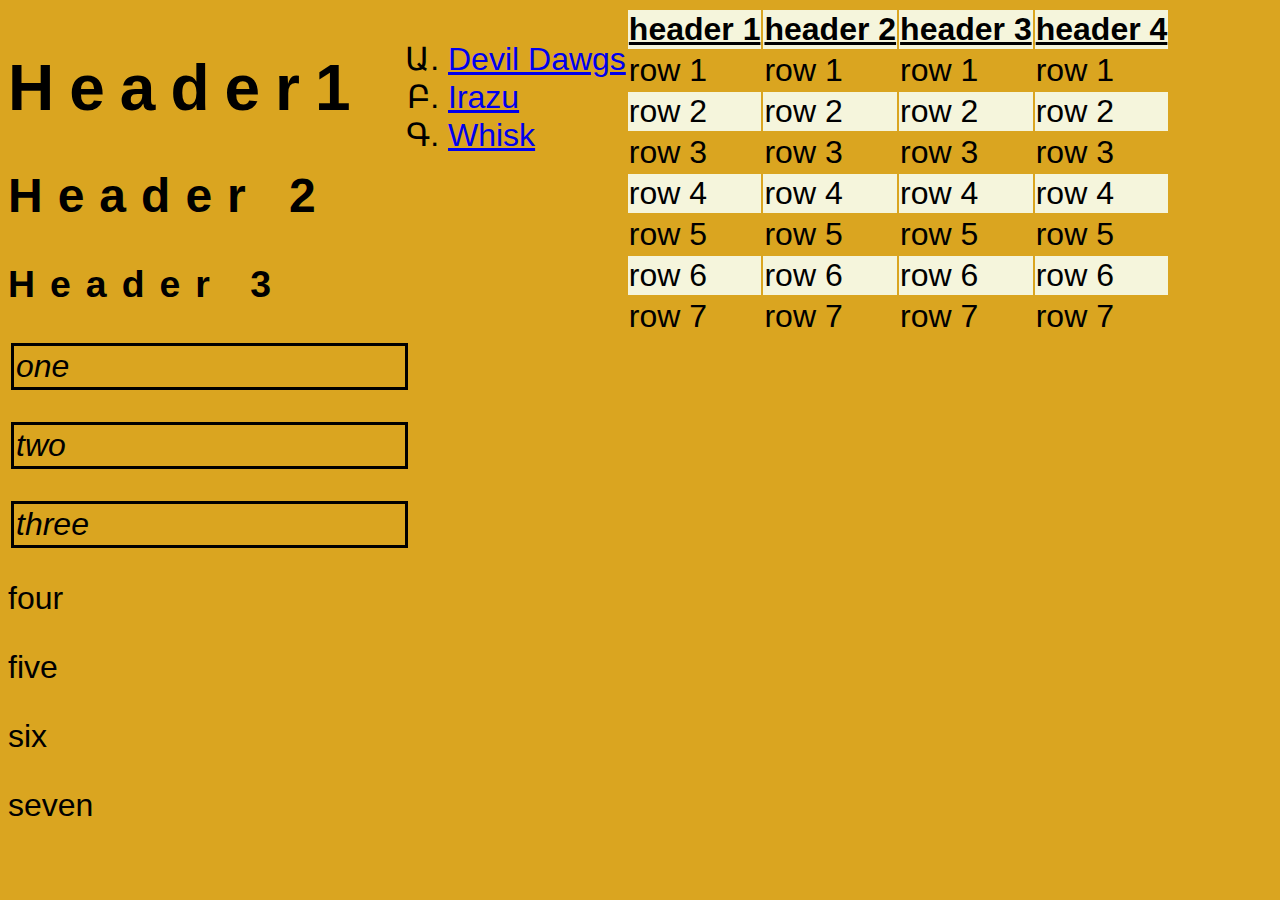
<file: Evan_W_Hickle_3/index.html>
<!DOCTYPE html>
<html>
<head>
	<link rel="stylesheet" type="text/css" href="styles.css">
	<title>Practice Test 3</title>
</head>
<body>
<main>
<h1 class=header>Header1</h1>
<h2 class= header>Header 2</h2>
<h3 class=header>Header 3</h3>
<p class=q5>one</p>
<p class=q5>two</p>
<p class=q5>three</p>
<p>four</p>
<p>five</p>
<p>six</p>
<p>seven</p>
</main>
<nav>
	<ul>
		<li><a href="devildawgs.com">Devil Dawgs</a></li>
		<li><a href="irazuchicago.com">Irazu</a></li>
		<li><a href="whiskchicago.com">Whisk</a></li>
	</ul>
</nav>

<table>
  <tr class=odd>
    <th>header 1</th>
    <th>header 2</th>
    <th>header 3</th>
    <th>header 4</th>
  </tr>
  <tr>
    <td>row 1</td>
    <td>row 1</td>
    <td>row 1</td>
    <td>row 1</td>
  </tr>
  <tr class=odd>
    <td>row 2</td>
    <td>row 2</td>
    <td>row 2</td>
    <td>row 2</td>
  </tr>
  <tr>
    <td>row 3</td>
    <td>row 3</td>
    <td>row 3</td>
    <td>row 3</td>
  </tr>
    <tr class=odd>
    <td>row 4</td>
    <td>row 4</td>
    <td>row 4</td>
    <td>row 4</td>
  </tr>
    <tr>
    <td>row 5</td>
    <td>row 5</td>
    <td>row 5</td>
    <td>row 5</td>
  </tr>
    <tr class=odd>
    <td>row 6</td>
    <td>row 6</td>
    <td>row 6</td>
    <td>row 6</td>
  </tr>
    <tr>
    <td>row 7</td>
    <td>row 7</td>
    <td>row 7</td>
    <td>row 7</td>
  </tr>
</table>
</body>
</html>
</file>
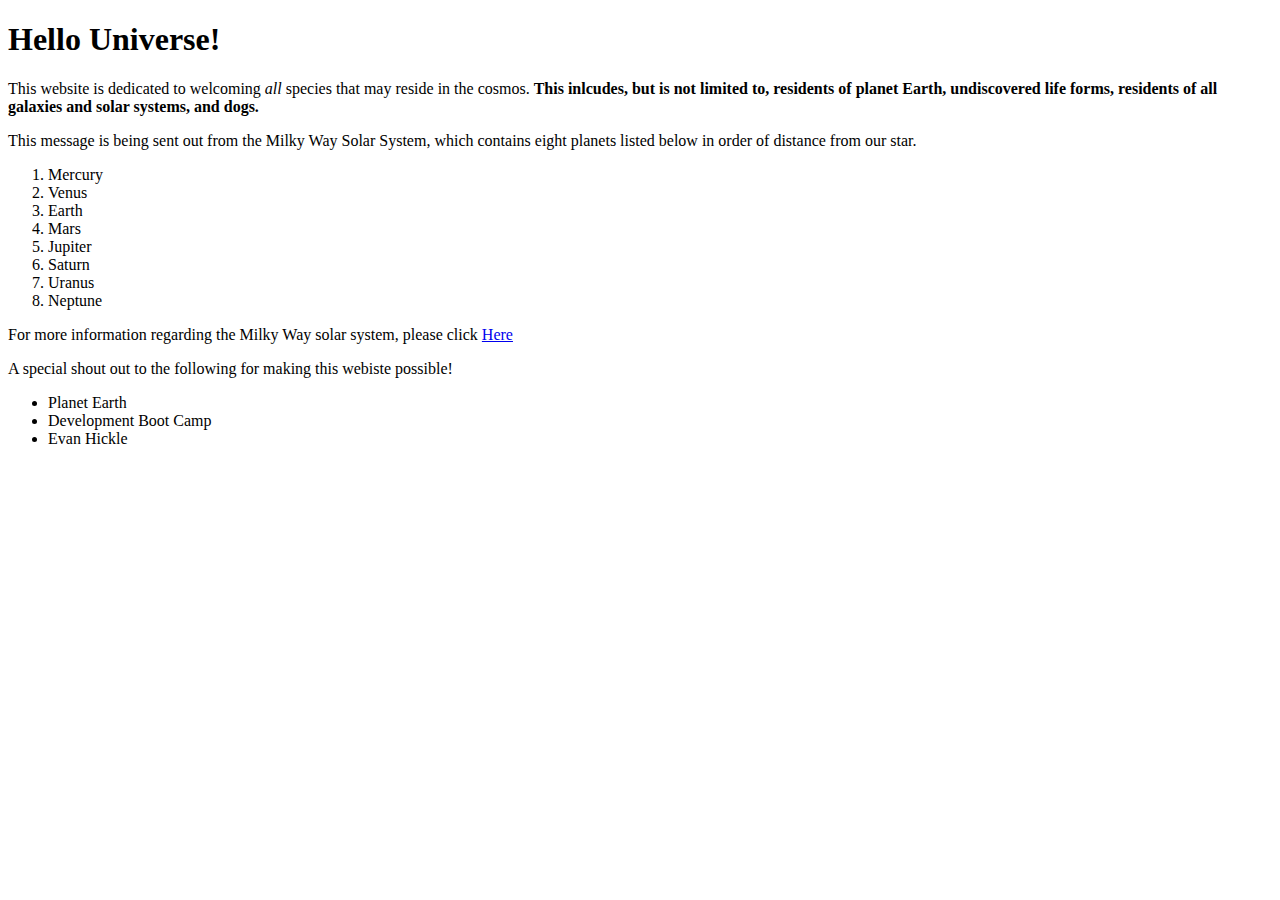
<file: web_basics/index.html>
<!DOCTYPE html>
<html>
<head>
	<title>Universal Greeting</title>
</head>
<body>
	<h1>Hello Universe!</h1>
	<p> This website is dedicated to welcoming <em>all</em> species that may reside in the cosmos. <strong>This inlcudes, but is not limited to, residents of planet Earth, undiscovered life forms, residents of all galaxies and solar systems, and dogs.</strong></p> 

	<p> This message is being sent out from the Milky Way Solar System, which contains eight planets listed below in order of distance from our star.</p>
		<ol>
		<li>Mercury</li>
		<li>Venus</li>
		<li>Earth</li>
		<li>Mars</li>
		<li>Jupiter</li>
		<li>Saturn</li>
		<li>Uranus</li>
		<li>Neptune</li>
		</ol>
	<p> For more information regarding the Milky Way solar system, please click <a href=https://en.wikipedia.org/wiki/Milky_Way> Here </a></p>
	<p> A special shout out to the following for making this webiste possible! </p>
	<ul>
	<li>Planet Earth</li>
	<li>Development Boot Camp</li>
	<li>Evan Hickle</li>
	</ul>

</body>
</html>
</file>
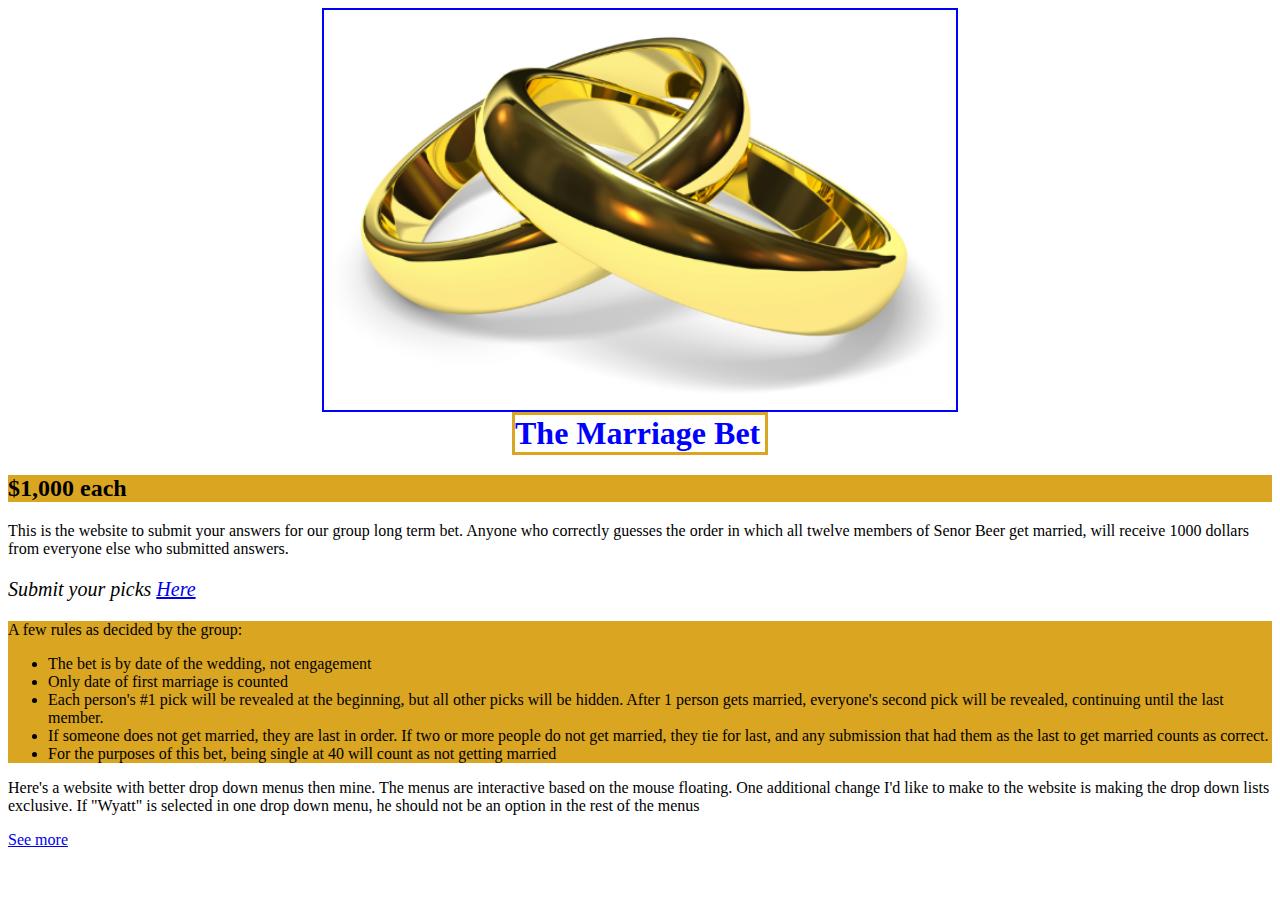
<file: web_dev/client_side_js/index.html>
<!DOCTYPE html>
<html>
<head>
	<meta name="viewport" content="width=device-width">
	<link rel="stylesheet" href="styles.css" type="text/css">
	<title>The Marriage Bet</title>
</head>
<body>
	<div id= pic_block>
	<img id=picture src=WeddingRings.png alt="Wedding rings"/>
	</div>
<main>
<h1>The Marriage Bet</h1>
<h2 class=gold>$1,000 each</h2>
<p> This is the website to submit your answers for our group long term bet. Anyone who correctly guesses the order in which all twelve members of Senor Beer get married, will receive 1000 dollars from everyone else who submitted answers.</p>
<p id=link> Submit your picks <a href=picks.html>Here</a></p>

<div class=gold>
<p> A few rules as decided by the group:</p>
	<ul>
		<li>The bet is by date of the wedding, not engagement</li>
		<li> Only date of first marriage is counted</li>
		<li> Each person's #1 pick will be revealed at the beginning, but all other picks will be hidden. After 1 person gets married, everyone's second pick will be revealed, continuing until the last member.</li>
		<li>If someone does not get married, they are last in order. If two or more people do not get married, they tie for last, and any submission that had them as the last to get married counts as correct.</li>
		<li>For the purposes of this bet, being single at 40 will count as not getting married</li>
	</ul>
</div>

<p>Here's a website with better drop down menus then mine. The menus are interactive based on the mouse floating. One additional change I'd like to make to the website is making the drop down lists exclusive. If "Wyatt" is selected in one drop down menu, he should not be an option in the rest of the menus</p><a href =http://cssmenumaker.com/blog/top-8-clean-drop-down-menu-examples>See more</a>
</main>
<script src="script.js"></script>
</body>
</html>
</file>
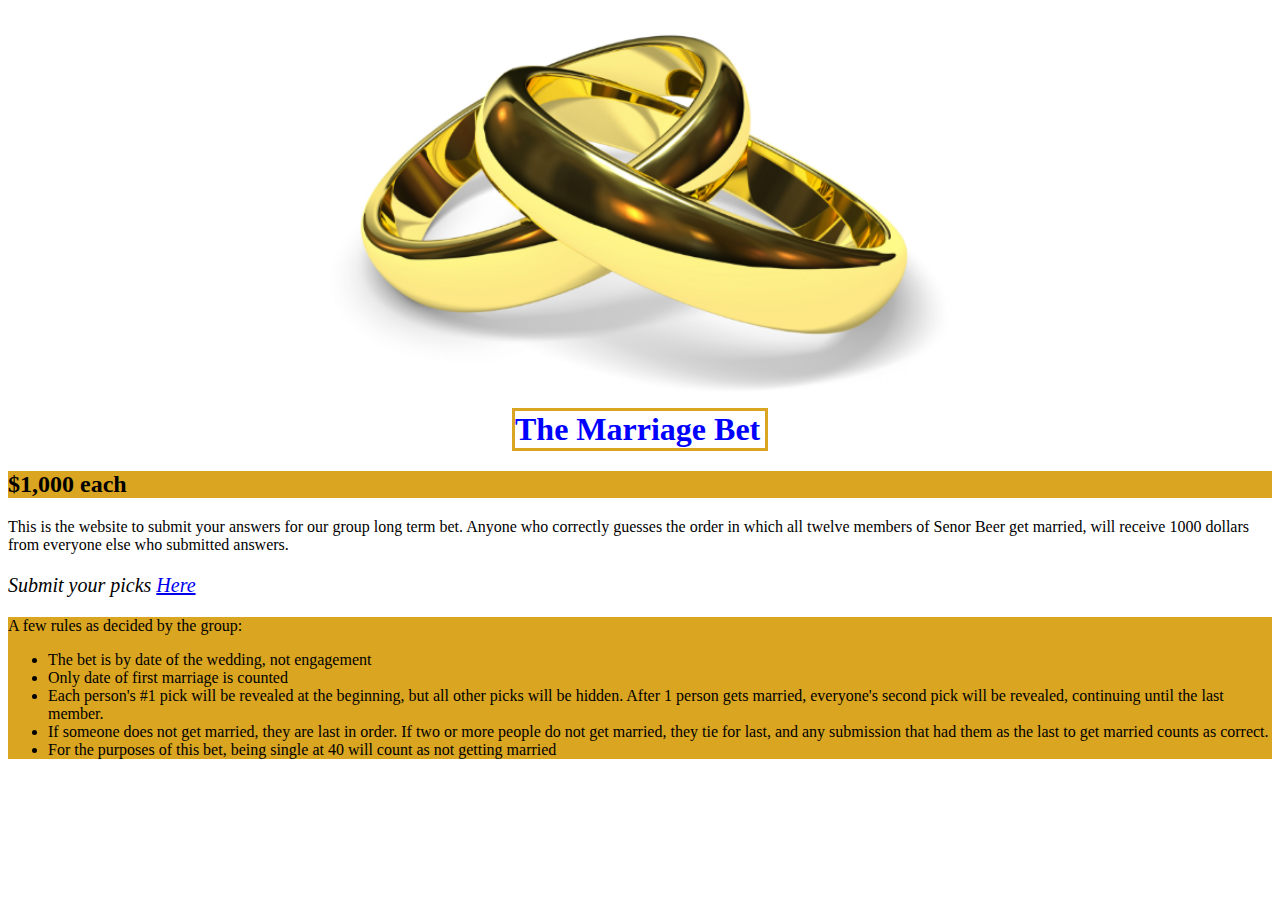
<file: web_dev/jquery/index.html>
<!DOCTYPE html>
<html>
<head>
	<meta name="viewport" content="width=device-width">
	<link rel="stylesheet" href="styles.css" type="text/css">
	<title>The Marriage Bet</title>
</head>
<body>
	<div id= pic_block>
	<img id=picture src=WeddingRings.png alt="Wedding rings"/>
	</div>
<main>
<h1>The Marriage Bet</h1>
<h2 class=gold>$1,000 each</h2>
<p> This is the website to submit your answers for our group long term bet. Anyone who correctly guesses the order in which all twelve members of Senor Beer get married, will receive 1000 dollars from everyone else who submitted answers.</p>
<p id=link> Submit your picks <a href=picks.html>Here</a></p>

<div class=gold>
<p> A few rules as decided by the group:</p>
	<ul>
		<li>The bet is by date of the wedding, not engagement</li>
		<li> Only date of first marriage is counted</li>
		<li> Each person's #1 pick will be revealed at the beginning, but all other picks will be hidden. After 1 person gets married, everyone's second pick will be revealed, continuing until the last member.</li>
		<li>If someone does not get married, they are last in order. If two or more people do not get married, they tie for last, and any submission that had them as the last to get married counts as correct.</li>
		<li>For the purposes of this bet, being single at 40 will count as not getting married</li>
	</ul>
</div>

</main>
	<script src="jquery-3.2.1.js"></script>
	<script src="jquer1.js"></script>
</body>
</html>
</file>
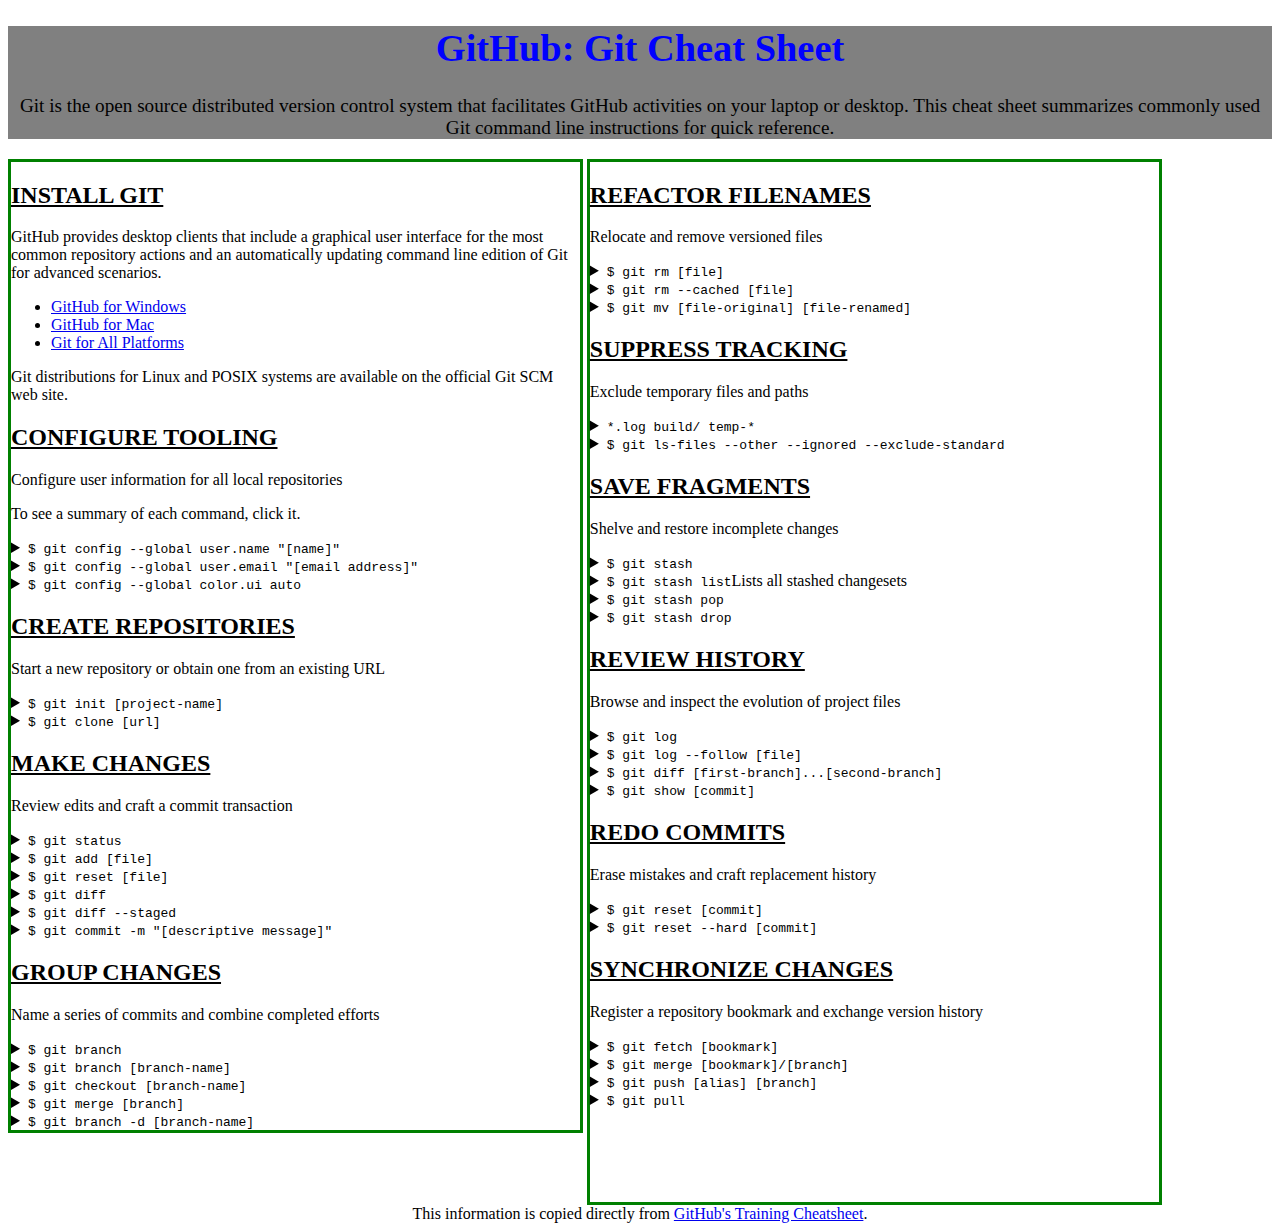
<file: css/gps/gps2-1.html>
<!--
Write your names here:
1. Evan Hickle
2.
We spent [#] hours on this challenge.
-->

<!-- This challenge uses HTML5 syntax that may not be available in all browsers (It works in Chrome and Safari, from my testing. (<details> and<summary>). -->

<!DOCTYPE html>
<html lang="en">
  <head>
    <meta charset="UTF-8">
    <link rel="stylesheet" href="gps2-1.css">  <!-- Insert a link to the stylesheet here -->
    <title>Git Cheat Sheet</title>
  </head>

  <body>
    <header>
      <h1>GitHub: Git Cheat Sheet</h1>
      <p>Git is the open source distributed version control system that
        facilitates GitHub activities on your laptop or desktop.
        This cheat sheet summarizes commonly used Git command line
        instructions for quick reference.</p>
    </header>

    <section class="column-1">
      <article>
        <h2>INSTALL GIT</h2>
        <p>GitHub provides desktop clients that include a graphical user
        interface for the most common repository actions and an automatically
        updating command line edition of Git for advanced scenarios.</p>
        <ul>
          <li><a href="https://windows.github.com">GitHub for Windows</a></li>
          <li><a href="https://mac.github.com">GitHub for Mac</a></li>
          <li><a href="http://git-scm.com">Git for All Platforms</a></li>
        </ul>

        Git distributions for Linux and POSIX systems are available on the
        official Git SCM web site.
      </article>

      <article>
        <h2>CONFIGURE TOOLING</h2>
        <p>Configure user information for all local repositories</p>
        <p> To see a summary of each command, click it.</p>

        <details>
          <summary><code>$ git config --global user.name "[name]"</code></summary>
          <p>Sets the name you want attached to your commit transactions</p>
        </details>

        <details>
          <summary><code>$ git config --global user.email "[email address]"</code></summary>
          <p>Sets the email you want atached to your commit transactions</p>
        </details>

        <details>
          <summary><code>$ git config --global color.ui auto</code></summary>
          <p>Enables helpful colorization of command line output</p>
        </details>
      </article>

      <article>
        <h2>CREATE REPOSITORIES</h2>
        <p>Start a new repository or obtain one from an existing URL</p>

        <details>
          <summary><code>$ git init [project-name]</code></summary>
          <p>Creates a new local repository with the specified name</p>
        </details>

        <details>
          <summary><code>$ git clone [url]</code></summary>
          <p>Downloads a project and its entire version history</p>
        </details>
      </article>

      <article>
        <h2>MAKE CHANGES</h2>
        <p>Review edits and craft a commit transaction</p>

        <details>
          <summary><code>$ git status</code></summary>
          <p>Lists all new or modified files to be committed</p>
        </details>

        <details>
          <summary><code>$ git add [file]</code></summary>
          <p>Snapshots the file in preparation for versioning</p>
        </details>

        <details>
          <summary><code>$ git reset [file]</code></summary>
          <p>Unstages the file, but preserve its contents</p>
        </details>

        <details>
          <summary><code>$ git diff</code></summary>
          <p>Shows file differences not yet staged</p>
        </details>

        <details>
          <summary><code>$ git diff --staged</code></summary>
          <p>Shows file differences between staging and the last file version</p>
        </details>

        <details>
          <summary><code>$ git commit -m "[descriptive message]"</code></summary>
          <p>Records file snapshots permanently in version history</p>
        </details>
      </article>

      <article>
        <h2>GROUP CHANGES</h2>
        <p>Name a series of commits and combine completed efforts</p>

        <details>
          <summary><code>$ git branch</code></summary>
          <p>Lists all local branches in the current repository</p>
        </details>

        <details>
          <summary><code>$ git branch [branch-name]</code></summary>
          <p>Creates a new branch</p>
        </details>

        <details>
          <summary><code>$ git checkout [branch-name]</code></summary>
          <p>Switches to the specified branch and updates the working directory</p>
        </details>

        <details>
          <summary><code>$ git merge [branch]</code></summary>
          <p>Combines the specified branch’s history into the current branch</p>
        </details>

        <details>
          <summary><code>$ git branch -d [branch-name]</code></summary>
          <p>Deletes the specified branch</p>
        </details>
      </article>
    </section>

    <section class="column-2">
      <article>
        <h2>REFACTOR FILENAMES</h2>
        <p>Relocate and remove versioned files</p>

        <details>
          <summary><code>$ git rm [file]</code></summary>
          <p>Deletes the file from the working directory and stages the deletion</p>
        </details>

        <details>
          <summary><code>$ git rm --cached [file]</code></summary>
          <p>Removes the file from version control but preserves the file locally</p>
        </details>

        <details>
          <summary><code>$ git mv [file-original] [file-renamed]</code></summary>
          <p>Changes the file name and prepares it for commit</p>
        </details>
      </article>

      <article>
        <h2>SUPPRESS TRACKING</h2>
        <p>Exclude temporary files and paths</p>

        <details>
          <summary><code>*.log
                    build/
                    temp-*
          </code></summary>
          <p>A text file named .gitignore suppresses accidental versioning of files and paths matching the specified paterns</p>
        </details>

        <details>
          <summary><code>$ git ls-files --other --ignored --exclude-standard</code></summary>
          <p>Lists all ignored files in this project</p>
        </details>
      </article>

      <article>
        <h2>SAVE FRAGMENTS</h2>
        <p>Shelve and restore incomplete changes</p>

        <details>
          <summary><code>$ git stash</code></summary>
          <p>Temporarily stores all modified tracked files</p>
        </details>

        <details>
          <summary><code>$ git stash list</code>Lists all stashed changesets</summary>
          <p></p>
        </details>

        <details>
          <summary><code>$ git stash pop</code></summary>
          <p>Restores the most recently stashed files</p>
        </details>

        <details>
          <summary><code>$ git stash drop</code></summary>
          <p>Discards the most recently stashed changeset</p>
        </details>

      </article>

      <article>
        <h2>REVIEW HISTORY</h2>
        <p>Browse and inspect the evolution of project files</p>

        <details>
          <summary><code>$ git log</code></summary>
          <p>Lists version history for the current branch</p>
        </details>

        <details>
          <summary><code>$ git log --follow [file]</code></summary>
          <p>Lists version history for a file, including renames</p>
        </details>

        <details>
          <summary><code>$ git diff [first-branch]...[second-branch]</code></summary>
          <p>Shows content differences between two branches</p>
        </details>

        <details>
          <summary><code>$ git show [commit]</code></summary>
          <p>Outputs metadata and content changes of the specified commit</p>
        </details>
      </article>

      <article>
        <h2>REDO COMMITS</h2>
        <p>Erase mistakes and craft replacement history</p>

        <details>
          <summary><code>$ git reset [commit]</code></summary>
          <p>Undoes all commits after [commit], preserving changes locally</p>
        </details>

        <details>
          <summary><code>$ git reset --hard [commit]</code></summary>
          <p>Discards all history and changes back to the specified commit</p>
        </details>
      </article>

      <article>
        <h2>SYNCHRONIZE CHANGES</h2>
        <p>Register a repository bookmark and exchange version history</p>

        <details>
          <summary><code>$ git fetch [bookmark]</code></summary>
          <p>Downloads all history from the repository bookmark</p>
        </details>

        <details>
          <summary><code>$ git merge [bookmark]/[branch]</code></summary>
          <p>Combines bookmark’s branch into current local branch</p>
        </details>

        <details>
          <summary><code>$ git push [alias] [branch]</code></summary>
          <p>Uploads all local branch commits to GitHub</p>
        </details>

        <details>
          <summary><code>$ git pull</code></summary>
          <p>Downloads bookmark history and incorporates changes</p>
        </details>
      </article>
    </section>

    <footer>
      This information is copied directly from <a href="https://training.github.com/kit/downloads/github-git-cheat-sheet.pdf">GitHub's Training Cheatsheet</a>.
    </footer>
  <!-- Add your reflection here as a comment. -->
  <!-- I still have some difficulty using the display command to align columns next to one another, but I developed a new practice during today's session to assist with this. Adding background color to elements makes it easier to figure out what the issue is. In general,  I feel very confident in my CSS learning.-->
  </body>
</html>
</file>
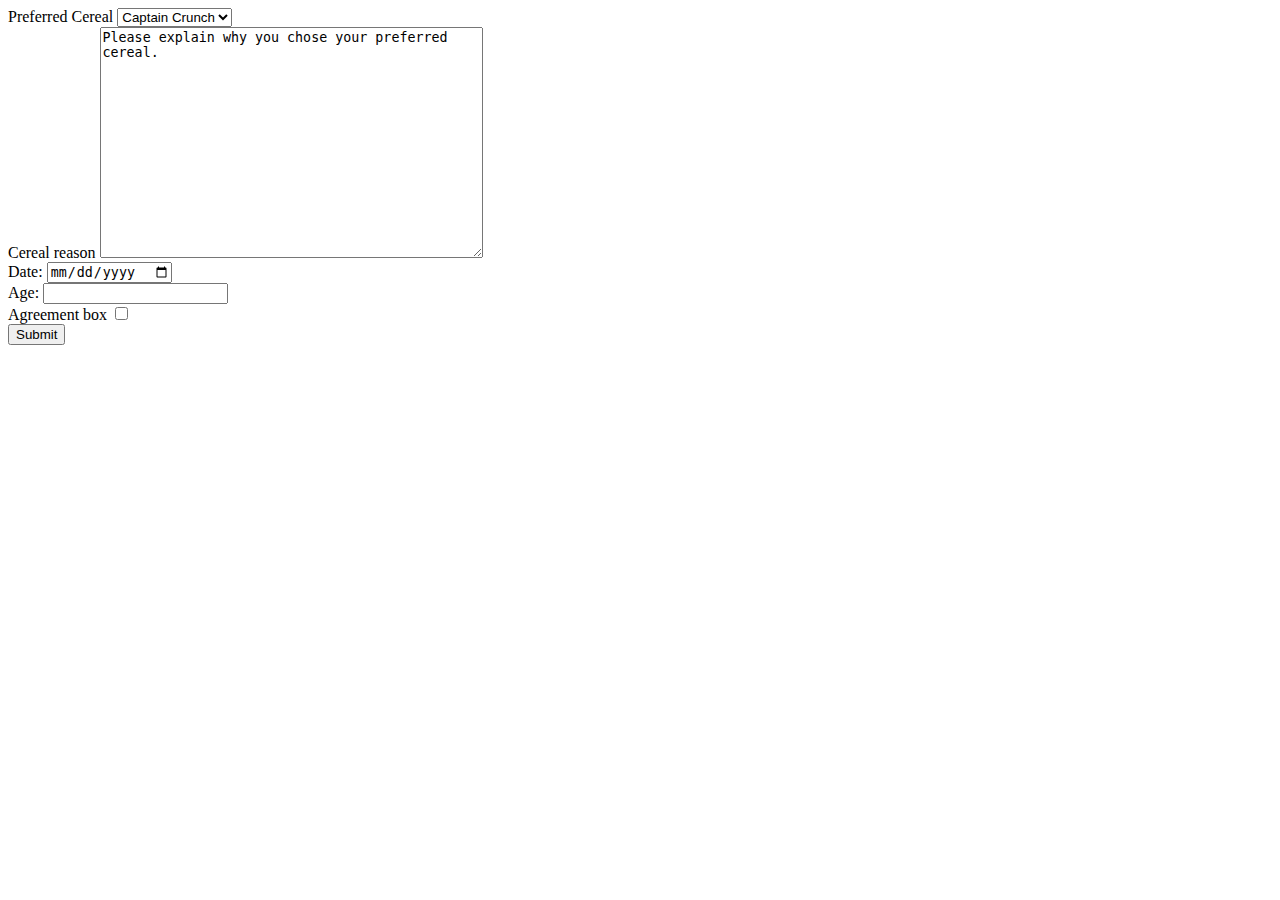
<file: html/forms/practice-form.html>
<!DOCTYPE html>
<html>
<head>
	<title></title>
</head>
<body>
<form action="success.html" method="post">
  <div>
    <label>Preferred Cereal</label>
    <select  name="cereal">
    	<option value="Captain Crunch">Captain Crunch</option>
    	<option value="Cheerios">Cheerios</option>
    	<option value="Coco Puffs">Coco Puffs</option>
    </select>
  </div>
  <div>
  	<label>Cereal reason</label>
  		<textarea name="Cereal reason"
   		rows="15" cols="45">Please explain why you chose your preferred cereal.		
   		</textarea>
  <div>
    <label>Date:</label>
    <input type="Date" name="Date">
  </div>
  <div>
  	<label>Age:</label>
  	<input type="number" name="age">
  </div>
  <div>
  	<label>Agreement box</label>
  	<input type="checkbox" name="Agree" value="agree">
  </div>
  <button type="submit">Submit</button>
</form>
</body>
</html>
</file>
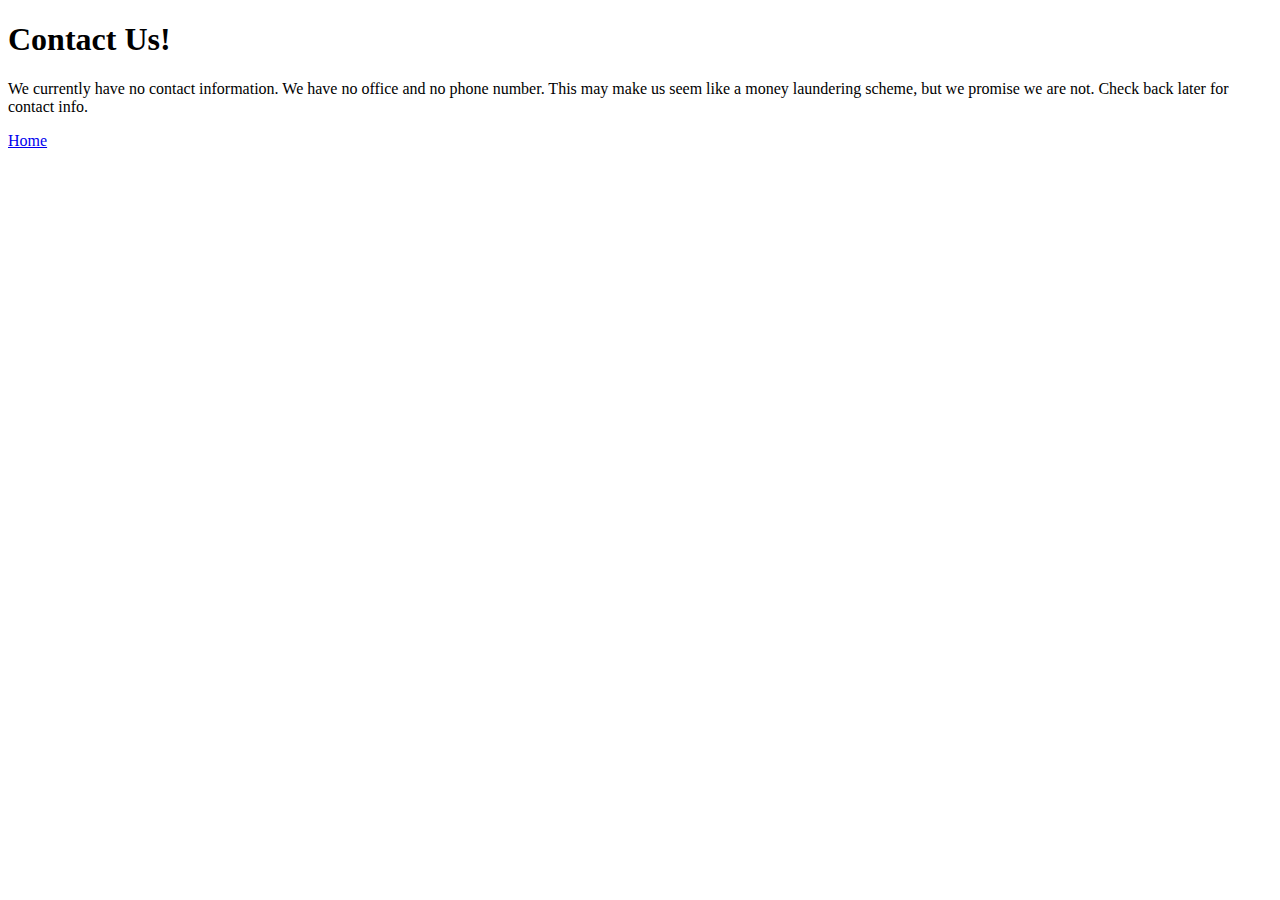
<file: html/moon_bootz/contact.html>
<!DOCTYPE html>
<html>
<head>
	<title>MoonBootz Contact info</title>
</head>
<body>
<h1> Contact Us!</h1>
<p> We currently have no contact information. We have no office and no phone number. This may make us seem like a money laundering scheme, but we promise we are not. Check back later for contact info.</p>
<header>
	<a href=index.html>Home</a>
</header>
</body>
</html>
</file>
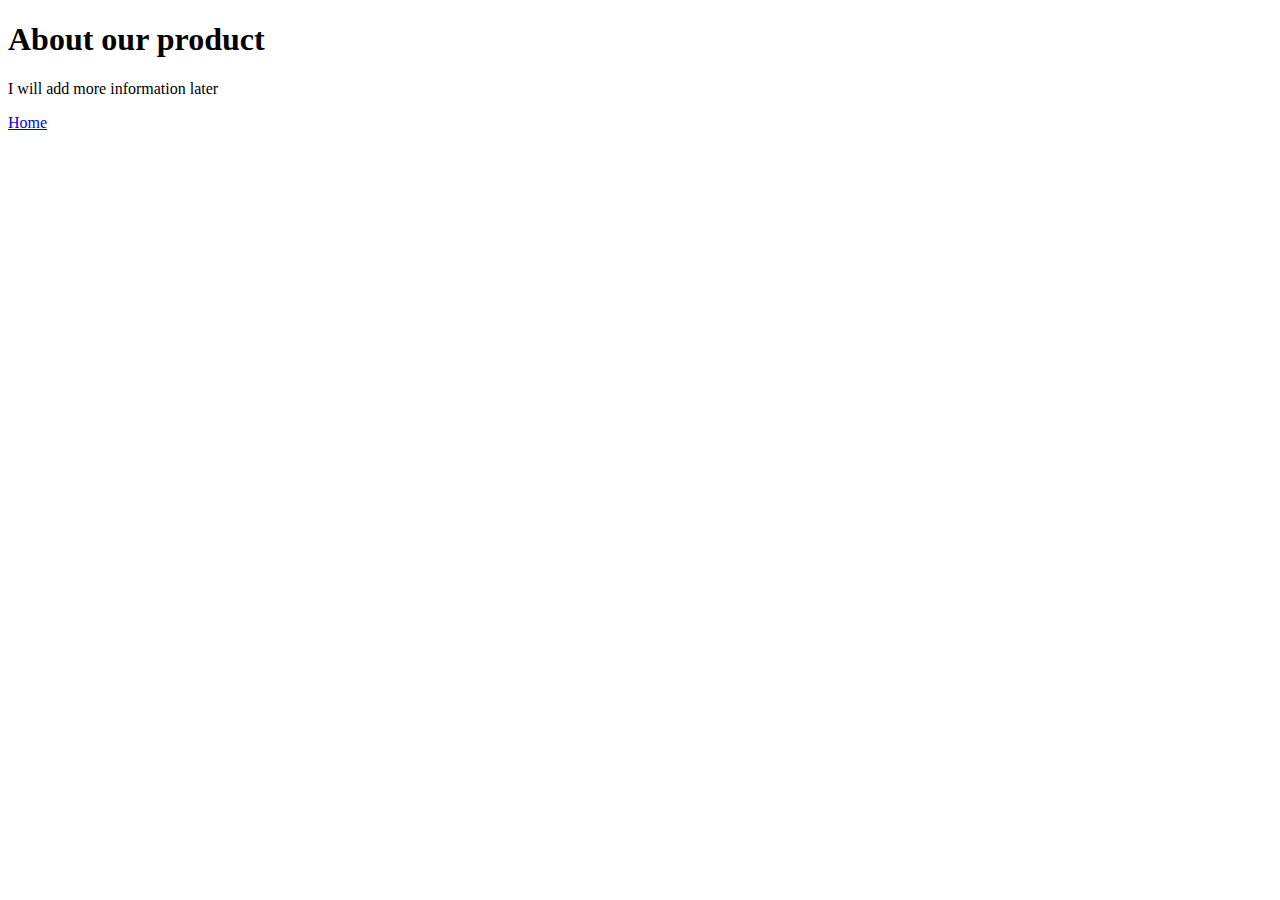
<file: html/moon_bootz/product_details.html>
<!DOCTYPE html>
<html>
<head>
	<title>Product Info</title>
</head>
<body>
	<h1>About our product</h1>
	<p>I will add more information later</p>

<header>
	<a href=index.html>Home</a>
</header>
</body>
</html>
</file>
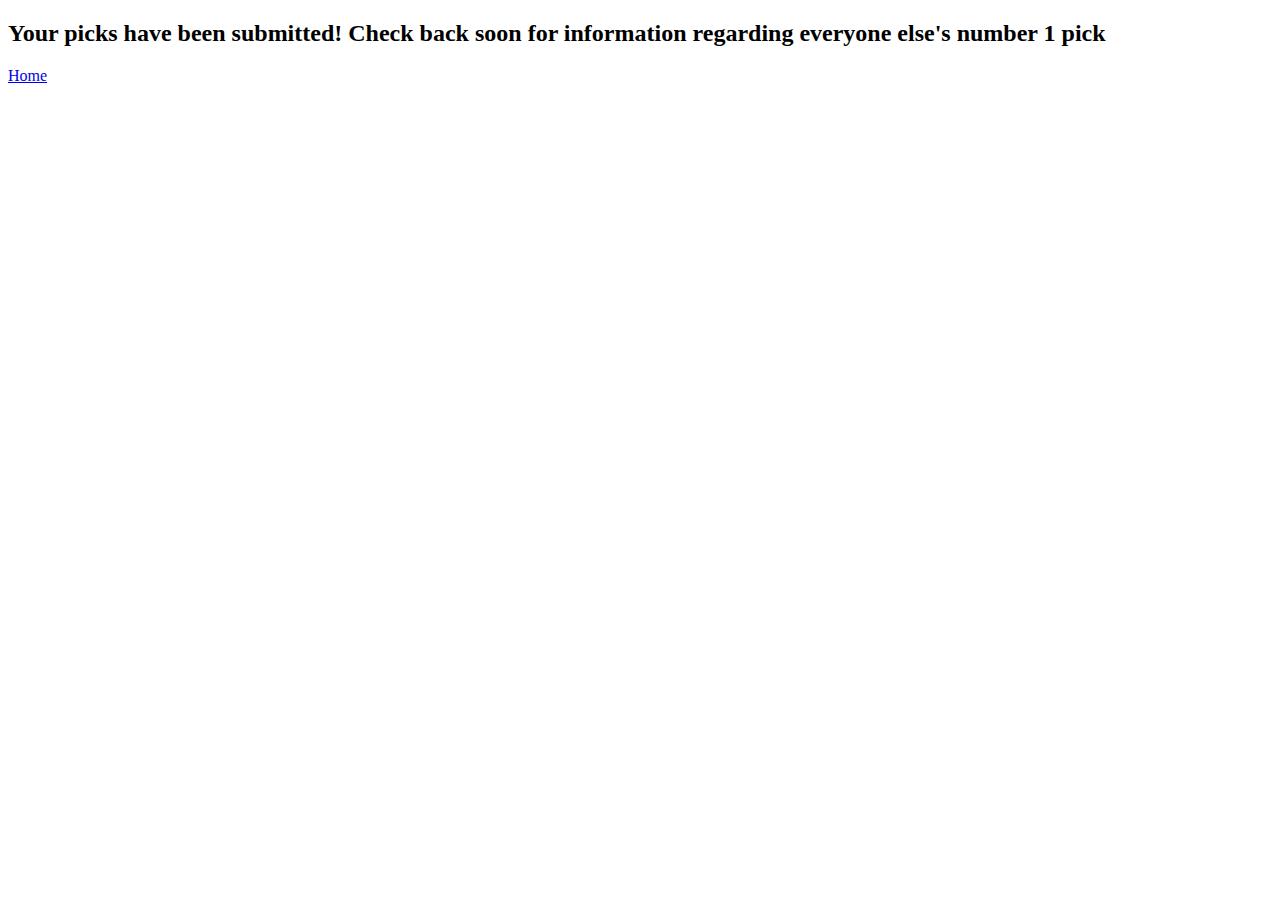
<file: web_dev/client_side_js/confirm.html>
<!DOCTYPE html>
<html>
<head>
	<meta name="viewport" content="width=device-width">
	<link rel="stylesheet" type="text/css" href="styles.css">
	<title>Success!</title>
</head>
<body>
<h2>Your picks have been submitted! Check back soon for information regarding everyone else's number 1 pick</h2>
<a href=index.html>Home</a>

</body>
</html>
</file>
<file: Evan_W_Hickle_3/styles.css>
body {
	background-color:goldenrod;
	font-size:2em;
	font-family:Helvetica, sans-serif;
}

main {
	float:left;	
	width:400px;
}

nav {
float:left;
}

ul {
	list-style-type:upper-armenian;
}

th {
	text-decoration: underline;
}

.odd{
	background: beige;
}
.q5 {
	border:solid;
	padding:2px;
	margin-left: 3px;
	font-style: italic;
}

.header{
	letter-spacing: 15px;
}

.header:hover {
	color:red;
}
</file>
<file: web_dev/client_side_js/styles.css>
#picture {
	display: block;
	margin: auto;
	width: 50%;
	height:400px;
	z-index:"1";
}

#wyatt {
	visibility: hidden;
	display: inline-block;
	width: 50%;
}

#pic_block {
}	

#picksbody {

background-color: #cccccc
}

#link {
	font-size:20px;
	font-style:italic;
}

a:visited {
	color:red;
}

#once {
	padding: 2px 0px 2px 0px;
	border-bottom: dotted;
	width:240px;
}


main {
	z-index:"2";
	width:100%;
	margin: 0 auto;

}

h1 {
	width: 250px;
	min-width:200px;
	margin: 0 auto;
	border:solid;
	border-color:goldenrod;
	color:blue
}
.gold {
	background-color: goldenrod;
}

@media only screen and (max-width: 500px) {
    body {
        width:100%;
    }
}
</file>
<file: web_dev/jquery/styles.css>
#picture {
	display: block;
	margin: auto;
	width: 50%;
	height:400px;
	z-index:"1";
}

.friend {
	visibility: hidden;
	display: inline-block;
	position: absolute;
	left:300px;
	top:0px;
	width: 50%;

}

#pic_block {
}	

#picksbody {

background-color: #cccccc
}

#link {
	font-size:20px;
	font-style:italic;
}

a:visited {
	color:red;
}

#once {
	padding: 2px 0px 2px 0px;
	border-bottom: dotted;
	width:240px;
}


main {
	z-index:"2";
	width:100%;
	margin: 0 auto;

}

h1 {
	width: 250px;
	min-width:200px;
	margin: 0 auto;
	border:solid;
	border-color:goldenrod;
	color:blue
}
.gold {
	background-color: goldenrod;
}

@media only screen and (max-width: 500px) {
    body {
        width:100%;
    }
}
</file>
<file: css/gps/gps2-1.css>
header {
	display:block;
  background-color: gray;
  font-size: 1.2em;
	width:100%;
	margin:auto;
	text-align:center;
}

h1 {
  color: blue;
}

section {
  border: solid green;
  height: 80%;
}

h2 {
  text-decoration: underline;
}

.column-1 {
	display: inline-block;
  /* border: solid green; */
  width:45%;
 
	}

.column-2 {
	display: inline-block;
  /* border:dotted; */
  width:45%;
  vertical-align: top;
  padding-bottom: 93px;
}

footer {
	display:block;
	width:100%;
	margin: auto;
	text-align:center;
	}
</file>
